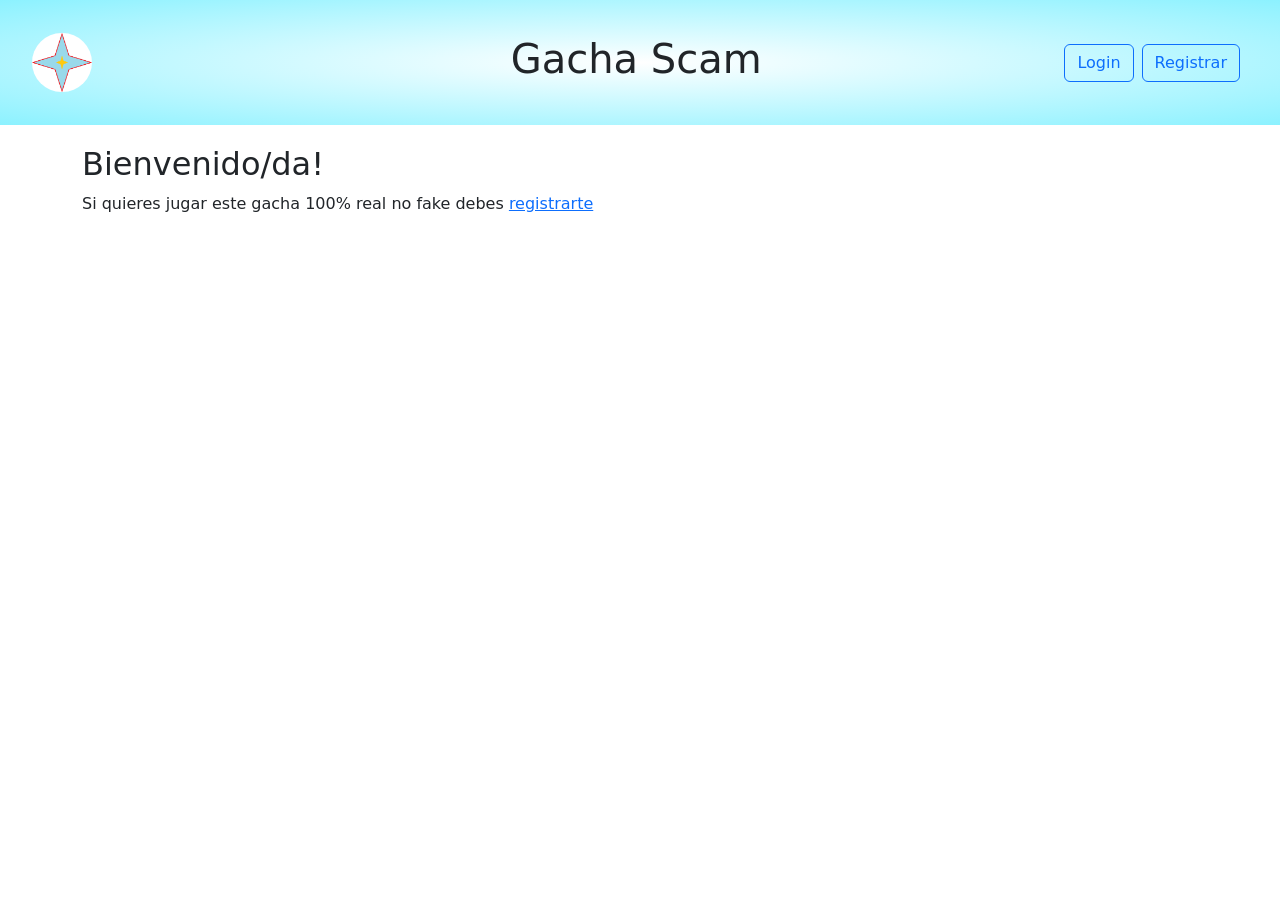
<file: index.html>
<!DOCTYPE html>
<html lang="en">

<head>
    <meta charset="UTF-8">

    <meta http-equiv="X-UA-Compatible" content="IE=edge">
    <meta name="viewport" content="width=device-width, initial-scale=1.0">
    <meta name="description" content="Un sitio para ser estafado con un gacha">
    <meta name="keywords" content="gacha, juego, personajes, estafa, scam, not a scam">
    <link rel="shortcut icon" href="#">
    <title>Gacha Scam</title>
    <link href="https://cdn.jsdelivr.net/npm/bootstrap@5.1.3/dist/css/bootstrap.min.css" rel="stylesheet"
        integrity="sha384-1BmE4kWBq78iYhFldvKuhfTAU6auU8tT94WrHftjDbrCEXSU1oBoqyl2QvZ6jIW3" crossorigin="anonymous">
    <link rel="stylesheet" href="./assets/css/style.css">
    <script defer src="./assets/js/script.js"></script>
</head>

<body>
    <header>
        <nav id="loginBar" class="navbar navbar-light loginBar">
            <div class="container-fluid">
                <a class="navbar-brand" href="#">
                    <img src="./assets/img/logoGacha.png" alt="logo" width="60"></a>
                <h1 class="title">Gacha Scam</h1>
                <form class="d-flex">


                    <label id="labelCurrency" class="d-none toggles">Gemas:</label>
                    <p id="pCurrency" class="d-none toggles"></p>  
                    <button id="btnModalLogin" class="btn btn-outline-primary me-2 toggles" type="button"
                        data-bs-toggle="modal" data-bs-target="#modalLogin">Login</button>
                    <button id="btnModalRegis" class="btn btn-outline-primary me-2 toggles" type="button"
                        data-bs-toggle="modal" data-bs-target="#modalRegister">Registrar</button>
                    <button id="btnLogout" class="btn btn-outline-secondary d-none toggles"
                        type="button">Logout</button>

                </form>
            </div>
        </nav>


    </header>

    <main class="container">
        <section id="nolog" class="toggles">
            <h2>Bienvenido/da!</h2>
            <p>Si quieres jugar este gacha 100% real no fake debes <span class="hLink" data-bs-toggle="modal"
                    data-bs-target="#modalRegister">registrarte</span>
            </p>




            <!--Aqui comienza el """pop up""" modal para loguears--> 
            <div class="modal" id="modalLogin" tabindex="-1" aria-labelledby="modalLoginLabel" aria-hidden="true">
                <div class="modal-dialog">
                    <div class="modal-content">
                        <div class="modal-header">
                            <h3 class="modal-title" id="modalLoginLabel">Iniciar sesion</h3>
                            <button type="button" class="btn-close" data-bs-dismiss="modal"
                                aria-label="Cerrar"></button>
                        </div>
                        <div class="modal-body py-2 px-4">
                            <input id="userLogin" class="form-control my-4" type="text"
                                placeholder="Ingresa tu usuario" required>
                            <input id="passLogin" class="form-control my-4" type="password"
                                placeholder="Ingresa tu contraseña" required>
                        </div>
                        <div class="modal-footer d-block">
                            <button class="btn btn-outline-primary" id="btnLogin" type="submit">Ingresar</button>
                        </div>
                    </div>
                </div>
            </div>

            <!--Aqui comienza el """pop up""" modal para registrarse--> 
            <div class="modal" id="modalRegister" tabindex="-1" aria-labelledby="modalRegisterLabel"
                aria-hidden="true">
                <div class="modal-dialog">
                    <div class="modal-content">
                        <div class="modal-header">
                            <h3 class="modal-title" id="modalRegisterLabel">Registrate</h3>
                            <button type="button" class="btn-close" data-bs-dismiss="modal"
                                aria-label="Cerrar"></button>
                        </div>
                        <div class="modal-body py-2 px-4">
                            <input id="userRegis" class="form-control my-4" type="text"
                                placeholder="Ingresa tu usuario a registrar" required>
                            <input id="passRegis" class="form-control my-4" type="password"
                                placeholder="Ingresa tu contraseña a registrar" required>
                        </div>
                        <div class="modal-footer d-block">

                            <button class="btn btn-outline-primary" id="btnRegister" type="submit">Registrar</button>
                        </div>
                    </div>
                </div>
            </div>

            

        </section>

        <section id="logged" class="d-none toggles">
            <h2>Menu de usuario!</h2>
            <p>Haz click en la accion que quieras realizar</p>
            <button id="btnModalGemas" class="btn btn-outline-primary me-2" type="button"
                        data-bs-toggle="modal" data-bs-target="#modalGemas">Recargar Gemas</button>
            <button class="btn btn-outline-primary" id="btnPjBanner" type="submit">Ver los Personajes del Banner</button>            
            <button class="btn btn-outline-primary" id="btnBanPerm" type="submit">Jugar Banner permanente</button>
            <button class="btn btn-outline-primary" id="btnPersonajes" type="submit">Ver mis Personajes</button>
            <div id="userMenu" class="card-group"></div>
            <div id="personajes" class="card-group"></div>

            <!--Aqui comienza el """pop up""" modal para Recargar gemas--> 
            <div class="modal" id="modalGemas" tabindex="-1" aria-labelledby="modalGemasLabel"
                aria-hidden="true">
                <div class="modal-dialog">
                    <div class="modal-content">
                        <div class="modal-header">
                            <h3 class="modal-title" id="modalRegisterLabel">Recargar Gemas</h3>
                            <button type="button" class="btn-close" data-bs-dismiss="modal"
                                aria-label="Cerrar"></button>
                        </div>
                        <div class="modal-body py-2 px-4">
                            <input id="cargaGemas" class="form-control my-4" type="text"
                                placeholder="Ingresa el monto que quieres Recargar" required>
                        </div>
                        <div class="modal-footer d-block">

                            <button class="btn btn-outline-primary" id="btnRecarga" type="submit">Recargar</button>
                        </div>
                    </div>
                </div>
            </div>

        </section>
    </main>



    <script src="https://cdn.jsdelivr.net/npm/bootstrap@5.1.3/dist/js/bootstrap.bundle.min.js"
        integrity="sha384-ka7Sk0Gln4gmtz2MlQnikT1wXgYsOg+OMhuP+IlRH9sENBO0LRn5q+8nbTov4+1p" crossorigin="anonymous">
        </script>

</body>

</html>
</file>
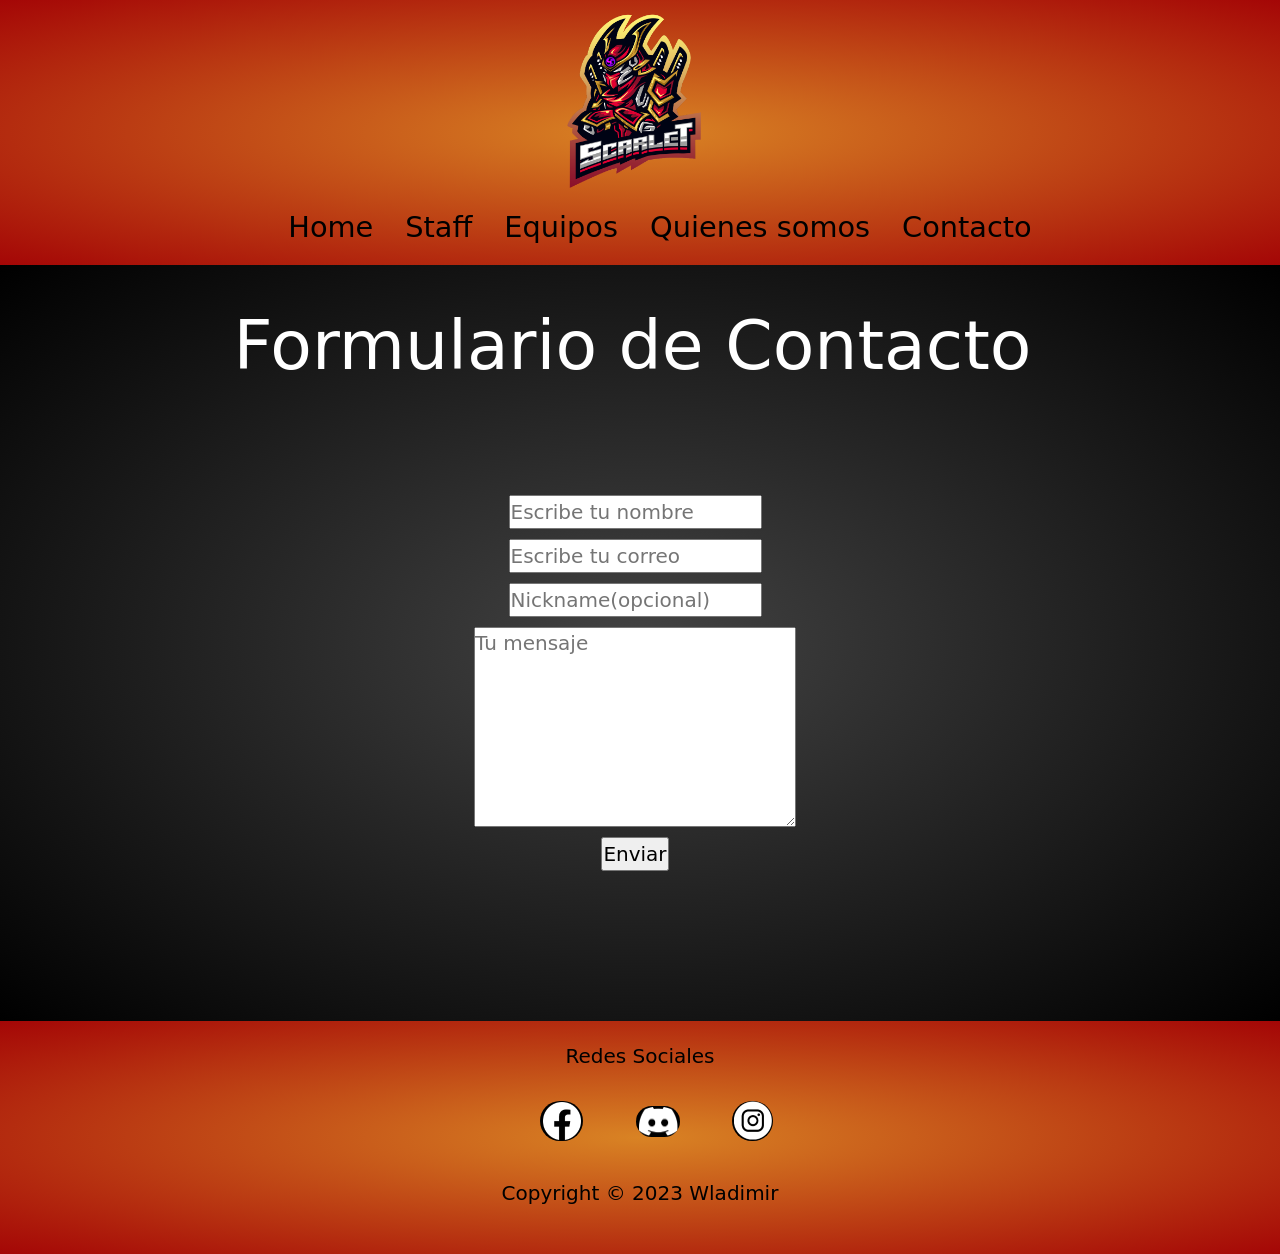
<file: assets/pages/contacto.html>
<!DOCTYPE html>
<html lang="en">
    <head>
        <meta charset="UTF-8">
        <meta http-equiv="X-UA-Compatible" content="IE=edge">
        <meta name="viewport" content="width=device-width, initial-scale=1.0">
        <meta name="description" content="PROYECTO WEB TEAM SCARLET">
        <meta name="keywords" content="HTML, CSS, SCSS, SCARLET, TEAM SCARLET, GAMING, ESPORT, CHILE">
        <title>Team Scarlet - Contacto</title>
        <link rel="stylesheet" href="https://cdnjs.cloudflare.com/ajax/libs/animate.css/4.1.1/animate.min.css"/>
        <link rel="stylesheet" href="../css/main.css">
        <link href="https://cdn.jsdelivr.net/npm/bootstrap@5.3.0-alpha1/dist/css/bootstrap.min.css" rel="stylesheet"
        integrity="sha384-GLhlTQ8iRABdZLl6O3oVMWSktQOp6b7In1Zl3/Jr59b6EGGoI1aFkw7cmDA6j6gD" crossorigin="anonymous">
    <script src="https://cdn.jsdelivr.net/npm/bootstrap@5.3.0-alpha1/dist/js/bootstrap.bundle.min.js"
        integrity="sha384-w76AqPfDkMBDXo30jS1Sgez6pr3x5MlQ1ZAGC+nuZB+EYdgRZgiwxhTBTkF7CXvN"
        crossorigin="anonymous"></script>
        <link rel="icon" type= "image/x-icon" href="../img/logo.png">
        
    </head>
    <body>

        <div id="body_container">

            <!--Contenido Cabecera-->
            <div class="header">

                <!--logo con hyperlink-->
                <div class="logo">
                    <a href="../../index.html"><img class="img_logo" src="../img/logo.png" alt="Scarlet"></a>
                </div>
                
                <nav class="navbar navbar-expand-lg">
                    <div class="container-fluid justify-content-center">
                        <button class="navbar-toggler" type="button" data-bs-toggle="collapse" data-bs-target="#navbarNav"
                            aria-controls="navbarNav" aria-expanded="true" aria-label="Toggle navigation">
                            <span class="navbar-toggler-icon"></span>
                        </button>
                        <div class="collapse navbar-collapse" id="navbarNav">
                            <ul class="nav justify-content-center">
                                <li class="nav-item">
                                  <a class="nav-link text-black link-secondary" href="../../index.html">Home</a>
                                </li>
                                <li class="nav-item">
                                  <a class="nav-link text-black link-secondary" href="staff.html">Staff</a>
                                </li>
                                <li class="nav-item">
                                    <a class="nav-link text-black link-secondary" href="equipos.html">Equipos</a>
                                  </li>
                                  <li class="nav-item">
                                    <a class="nav-link text-black link-secondary" href="quienes.html">Quienes somos</a>
                                  </li>
                                  <li class="nav-item">
                                    <a class="nav-link text-black link-secondary" href="contacto.html">Contacto</a>
                                  </li>
                              </ul>
                        </div>
                    </div>
                </nav>
                
            </div>


            <!--Contenido Principal-->
            <div class="main animate__animated animate__fadeIn animate__slower">
                <div class="main_container">

                    <!--Escritos para rellenar-->
                    <div class="main_filler">

                        <!--Formulario de contacto-->
                        <section class="contact_form">

                            <h2>Formulario de Contacto</h2>

                            <form class="form" action="">
                                <input type="text" placeholder="Escribe tu nombre">
                                <input type="text" placeholder="Escribe tu correo">
                                <input type="text" placeholder="Nickname(opcional)">
                                <textarea name="comment" id="" cols="30" rows="10" placeholder="Tu mensaje"></textarea>
                                <input class="form_button" type="submit" value="Enviar">
                            </form>
        
                        </section>
                    </div>
                    
                </div>
            </div>


            <!--Contenido Pie de Pagina-->
            <div class="footer">
                <div class="footer_container">
                    <p>Redes Sociales</p>

                    <!--lista desordenada RRSS-->
                    <ul>
                        <li><a href="#"><img class="rrss" src="../img/socialFacebook.png" alt="Facebook"></a></li>
                        <li><a href="#"><img class="rrss" src="../img/socialDiscord.png" alt="Discord"></a></li>
                        <li><a href="#"><img class="rrss" src="../img/socialInstagram.png" alt="Instagram"></a></li>
                        
                    </ul> 
                </div>

                <p>Copyright © 2023 Wladimir</p>

                
            </div>
            
        </div>

    </body>
</html>
</file>
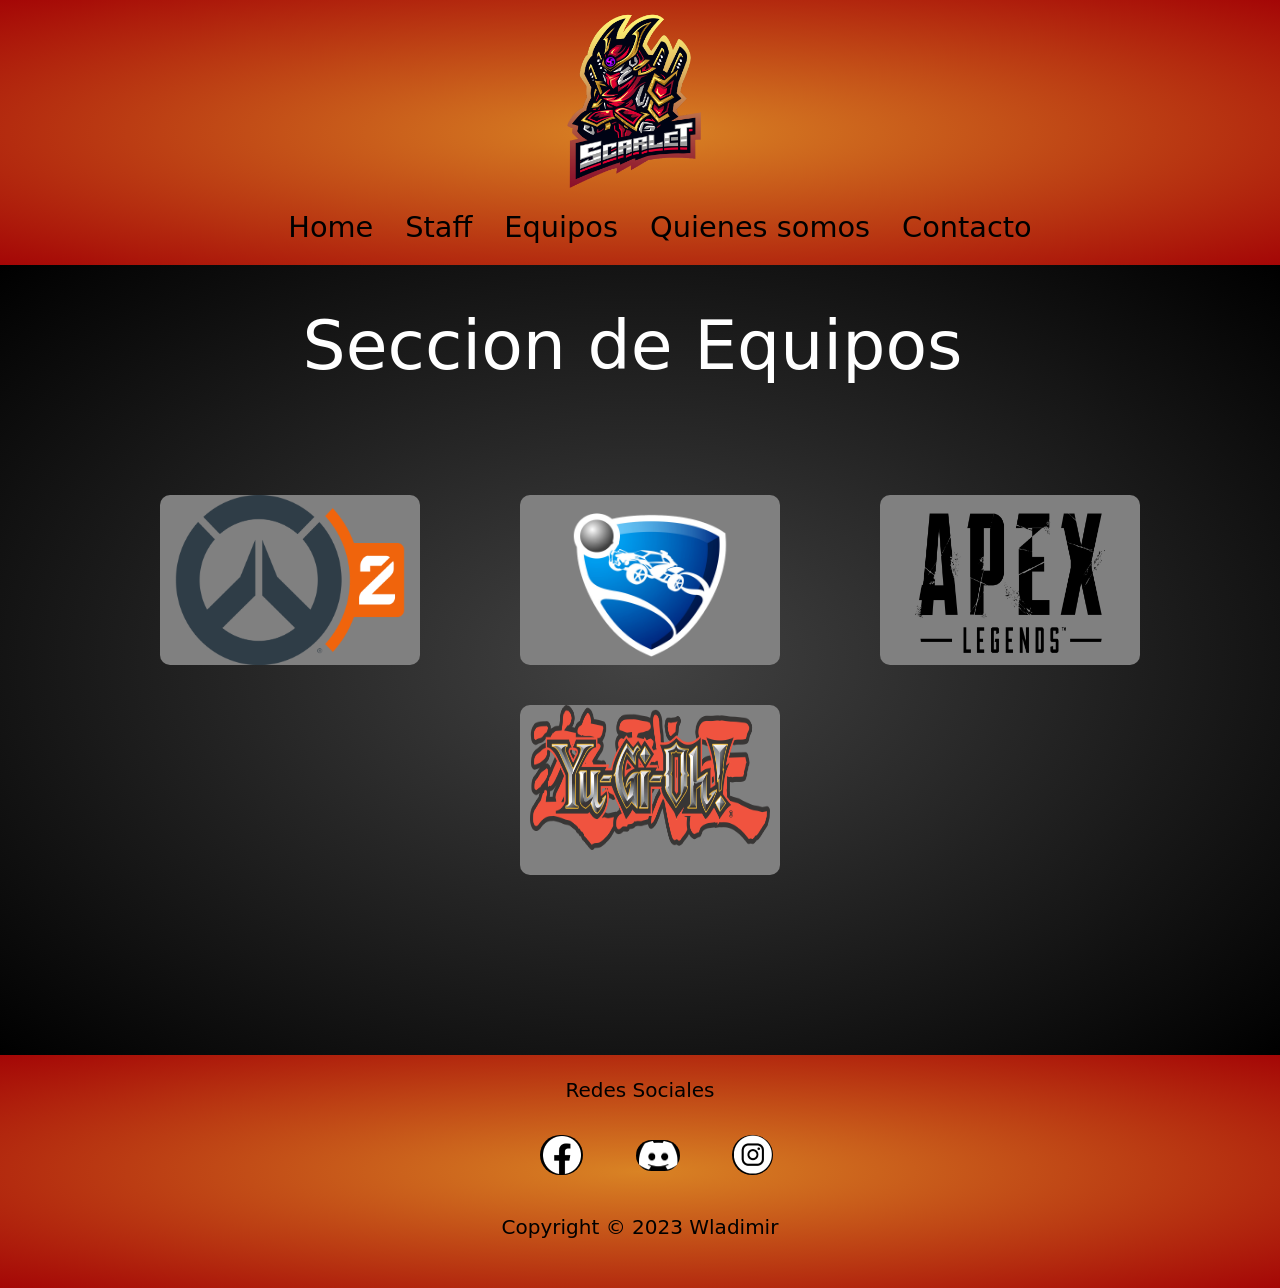
<file: assets/pages/equipos.html>
<!DOCTYPE html>
<html lang="en">
    <head>
        <meta charset="UTF-8">
        <meta http-equiv="X-UA-Compatible" content="IE=edge">
        <meta name="viewport" content="width=device-width, initial-scale=1.0">
        <meta name="description" content="PROYECTO WEB TEAM SCARLET">
        <meta name="keywords" content="HTML, CSS, SCSS, SCARLET, TEAM SCARLET, GAMING, ESPORT, CHILE">
        <title>Team Scarlet - Equipos</title>
        <link rel="stylesheet" href="https://cdnjs.cloudflare.com/ajax/libs/animate.css/4.1.1/animate.min.css"/>
        <link rel="stylesheet" href="../css/main.css">
        <link href="https://cdn.jsdelivr.net/npm/bootstrap@5.3.0-alpha1/dist/css/bootstrap.min.css" rel="stylesheet"
        integrity="sha384-GLhlTQ8iRABdZLl6O3oVMWSktQOp6b7In1Zl3/Jr59b6EGGoI1aFkw7cmDA6j6gD" crossorigin="anonymous">
    <script src="https://cdn.jsdelivr.net/npm/bootstrap@5.3.0-alpha1/dist/js/bootstrap.bundle.min.js"
        integrity="sha384-w76AqPfDkMBDXo30jS1Sgez6pr3x5MlQ1ZAGC+nuZB+EYdgRZgiwxhTBTkF7CXvN"
        crossorigin="anonymous"></script>
        <link rel="icon" type= "image/x-icon" href="../img/logo.png">
    </head>
    <body>

        <div id="body_container">

            <!--Contenido Cabecera-->
            <div class="header">

                <!--logo con hyperlink-->
                <div class="logo">
                    <a href="../../index.html"><img class="img_logo" src="../img/logo.png" alt="Scarlet"></a>
                </div>

                <!--Menu Responsive-->
                <nav class="navbar navbar-expand-lg">
                    <div class="container-fluid justify-content-center">
                        <button class="navbar-toggler" type="button" data-bs-toggle="collapse" data-bs-target="#navbarNav"
                            aria-controls="navbarNav" aria-expanded="true" aria-label="Toggle navigation">
                            <span class="navbar-toggler-icon"></span>
                        </button>
                        <div class="collapse navbar-collapse" id="navbarNav">
                            <ul class="nav justify-content-center">
                                <li class="nav-item">
                                  <a class="nav-link text-black link-secondary" href="../../index.html">Home</a>
                                </li>
                                <li class="nav-item">
                                  <a class="nav-link text-black link-secondary" href="staff.html">Staff</a>
                                </li>
                                <li class="nav-item">
                                    <a class="nav-link text-black link-secondary" href="equipos.html">Equipos</a>
                                  </li>
                                  <li class="nav-item">
                                    <a class="nav-link text-black link-secondary" href="quienes.html">Quienes somos</a>
                                  </li>
                                  <li class="nav-item">
                                    <a class="nav-link text-black link-secondary" href="contacto.html">Contacto</a>
                                  </li>
                              </ul>
                        </div>
                    </div>
                </nav>
                
            </div>


            <!--Contenido Principal-->
            <div class="main">
                <div class="main_container animate__animated animate__fadeIn animate__slower">

                    <!--Escritos para rellenar-->
                    <div class="main_filler">
                        <h2>Seccion de Equipos</h2>
                    </div>
                    
                    <div class="filler_container">

                        <div class="filler_container_item">
                            <img src="../img/logoOw.png" alt="Logo Overwatch 2">
                        </div>
            
                        <div class="filler_container_item">
                            <img src="../img/logoRL.png" alt="Logo Rocket League">
                        </div>
            
                        <div class="filler_container_item">
                            <img src="../img/logoAL.png" alt="Logo Apex Legends">
                        </div>
            
                        <div class="filler_container_item">
                            <img src="../img/logoYGO.png" alt="Logo Yu-Gi-Oh">
                        </div>

                    </div>

                </div>
            </div>

            
            <!--Contenido Pie de Pagina-->
            <div class="footer">
                <div class="footer_container">
                    <p>Redes Sociales</p>

                    <!--lista desordenada RRSS-->
                    <ul>
                        <li><a href="#"><img class="rrss" src="../img/socialFacebook.png" alt="Facebook"></a></li>
                        <li><a href="#"><img class="rrss" src="../img/socialDiscord.png" alt="Discord"></a></li>
                        <li><a href="#"><img class="rrss" src="../img/socialInstagram.png" alt="Instagram"></a></li>
                        
                    </ul> 

                </div>

                <p>Copyright © 2023 Wladimir</p>

                
            </div>

        </div>

    </body>
</html>
</file>
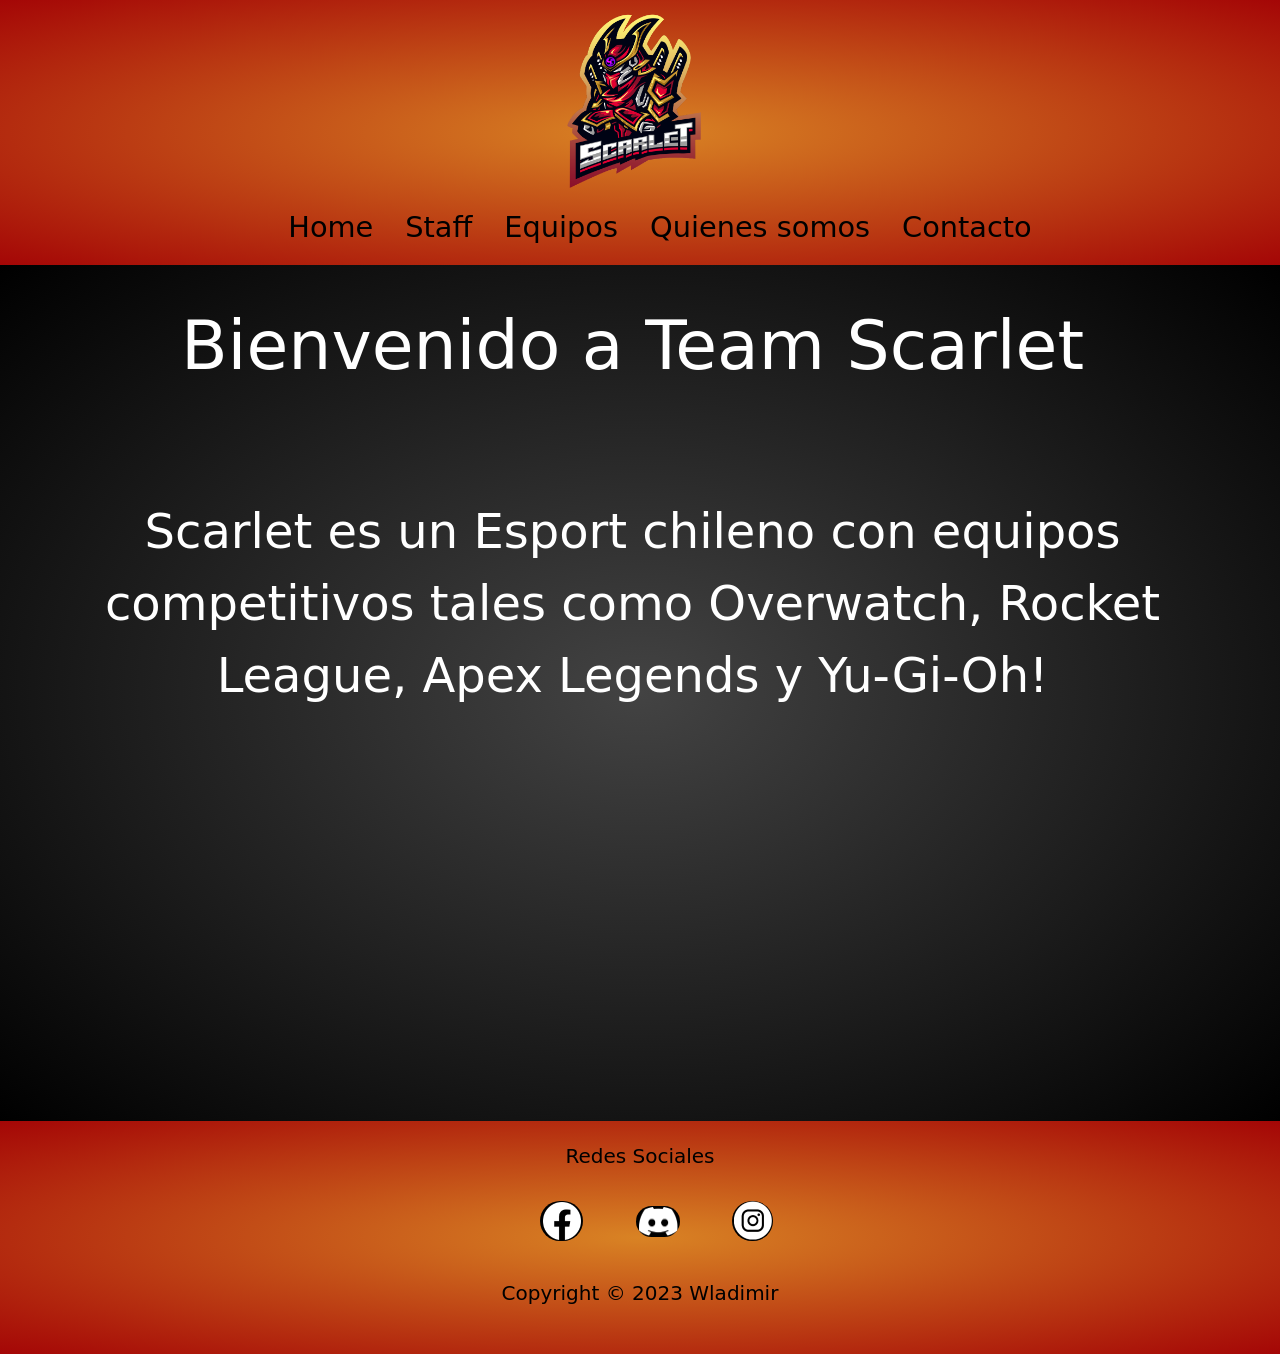
<file: assets/pages/quienes.html>
<!DOCTYPE html>
<html lang="en">
    <head>
        <meta charset="UTF-8">
        <meta http-equiv="X-UA-Compatible" content="IE=edge">
        <meta name="viewport" content="width=device-width, initial-scale=1.0">
        <meta name="description" content="PROYECTO WEB TEAM SCARLET">
        <meta name="keywords" content="HTML, CSS, SCSS, SCARLET, TEAM SCARLET, GAMING, ESPORT, CHILE">
        <title>Team Scarlet - Nosotros</title>
        <link rel="stylesheet" href="https://cdnjs.cloudflare.com/ajax/libs/animate.css/4.1.1/animate.min.css"/>
        <link rel="stylesheet" href="../css/main.css">
        <link href="https://cdn.jsdelivr.net/npm/bootstrap@5.3.0-alpha1/dist/css/bootstrap.min.css" rel="stylesheet"
        integrity="sha384-GLhlTQ8iRABdZLl6O3oVMWSktQOp6b7In1Zl3/Jr59b6EGGoI1aFkw7cmDA6j6gD" crossorigin="anonymous">
    <script src="https://cdn.jsdelivr.net/npm/bootstrap@5.3.0-alpha1/dist/js/bootstrap.bundle.min.js"
        integrity="sha384-w76AqPfDkMBDXo30jS1Sgez6pr3x5MlQ1ZAGC+nuZB+EYdgRZgiwxhTBTkF7CXvN"
        crossorigin="anonymous"></script>
        <link rel="icon" type= "image/x-icon" href="../img/logo.png">
    </head>
    <body>

        <div id="body_container">

            <!--Contenido Cabecera-->
            <div class="header">

                <!--logo con hyperlink-->
                <div class="logo">
                    <a href="../../index.html"><img class="img_logo" src="../img/logo.png" alt="Scarlet"></a>
                </div>

                <!--Menu Responsive-->
                <nav class="navbar navbar-expand-lg">
                    <div class="container-fluid justify-content-center">
                        <button class="navbar-toggler" type="button" data-bs-toggle="collapse" data-bs-target="#navbarNav"
                            aria-controls="navbarNav" aria-expanded="true" aria-label="Toggle navigation">
                            <span class="navbar-toggler-icon"></span>
                        </button>
                        <div class="collapse navbar-collapse" id="navbarNav">
                            <ul class="nav justify-content-center">
                                <li class="nav-item">
                                  <a class="nav-link text-black link-secondary" href="../../index.html">Home</a>
                                </li>
                                <li class="nav-item">
                                  <a class="nav-link text-black link-secondary" href="staff.html">Staff</a>
                                </li>
                                <li class="nav-item">
                                    <a class="nav-link text-black link-secondary" href="equipos.html">Equipos</a>
                                  </li>
                                  <li class="nav-item">
                                    <a class="nav-link text-black link-secondary" href="quienes.html">Quienes somos</a>
                                  </li>
                                  <li class="nav-item">
                                    <a class="nav-link text-black link-secondary" href="contacto.html">Contacto</a>
                                  </li>
                              </ul>
                        </div>
                    </div>
                </nav>

            </div>


            <!--Contenido Principal-->
            <div class="main">
                <div class="main_container animate__animated animate__fadeIn animate__slower">

                    <!--Escritos para rellenar-->
                    <div class="main_filler ">

                        <h2>Bienvenido a Team Scarlet</h2>
                        <p>Scarlet es un Esport chileno con equipos competitivos tales como Overwatch, Rocket League, Apex Legends y Yu-Gi-Oh!</p>

                        <!--buscando info para añadirle y que no quede tanto contenido vacio-->

                    </div>
                    
                </div>

            </div>


            <!--Contenido Pie de Pagina-->
            <div class="footer">

                <div class="footer_container"> 
                    <p>Redes Sociales</p>

                    <!--lista desordenada RRSS-->
                    <ul>
                        <li><a href="#"><img class="rrss" src="../img/socialFacebook.png" alt="Facebook"></a></li>
                        <li><a href="#"><img class="rrss" src="../img/socialDiscord.png" alt="Discord"></a></li>
                        <li><a href="#"><img class="rrss" src="../img/socialInstagram.png" alt="Instagram"></a></li>
                    </ul> 
                </div>

                <p>Copyright © 2023 Wladimir</p>

                
            </div>
            
        </div>

    </body>
</html>
</file>
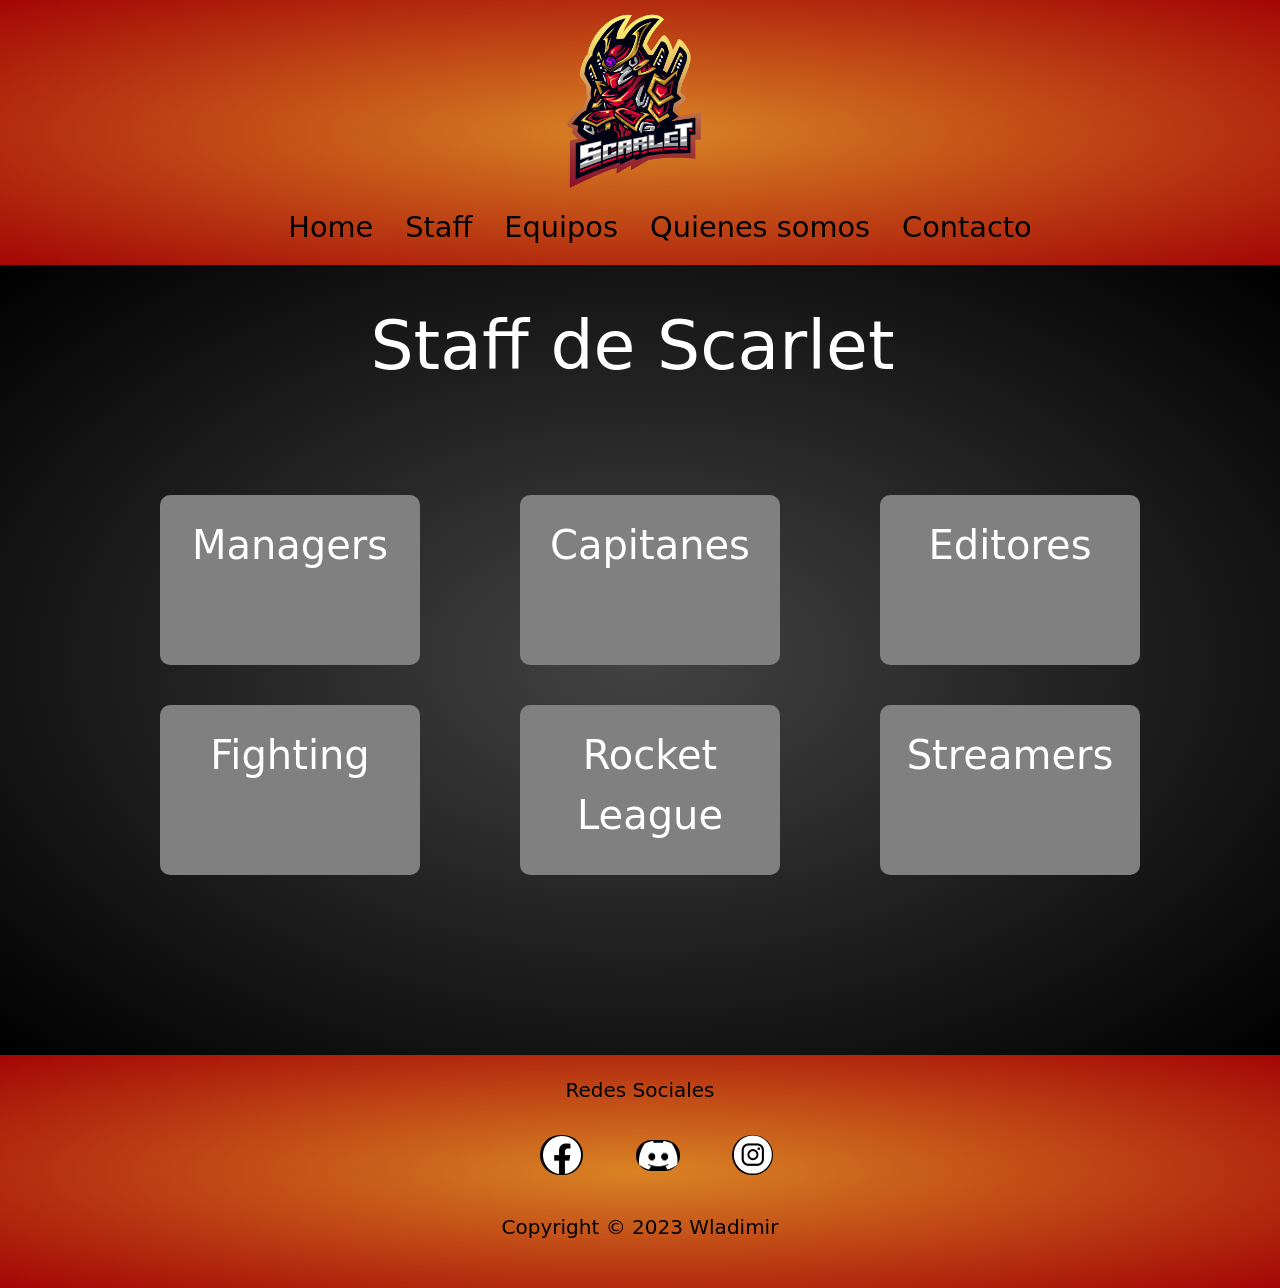
<file: assets/pages/staff.html>
<!DOCTYPE html>
<html lang="en">
    <head>
        <meta charset="UTF-8">
        <meta http-equiv="X-UA-Compatible" content="IE=edge">
        <meta name="viewport" content="width=device-width, initial-scale=1.0">
        <meta name="description" content="PROYECTO WEB TEAM SCARLET">
        <meta name="keywords" content="HTML, CSS, SCSS, SCARLET, TEAM SCARLET, GAMING, ESPORT, CHILE">
        <title>Team Scarlet - Staff</title>
        <link rel="stylesheet" href="https://cdnjs.cloudflare.com/ajax/libs/animate.css/4.1.1/animate.min.css"/>
        <link rel="stylesheet" href="../css/main.css">
        <link href="https://cdn.jsdelivr.net/npm/bootstrap@5.3.0-alpha1/dist/css/bootstrap.min.css" rel="stylesheet"
        integrity="sha384-GLhlTQ8iRABdZLl6O3oVMWSktQOp6b7In1Zl3/Jr59b6EGGoI1aFkw7cmDA6j6gD" crossorigin="anonymous">
    <script src="https://cdn.jsdelivr.net/npm/bootstrap@5.3.0-alpha1/dist/js/bootstrap.bundle.min.js"
        integrity="sha384-w76AqPfDkMBDXo30jS1Sgez6pr3x5MlQ1ZAGC+nuZB+EYdgRZgiwxhTBTkF7CXvN"
        crossorigin="anonymous"></script>
        <link rel="icon" type= "image/x-icon" href="../img/logo.png">
    </head>
    <body>

        <div id="body_container">

            <!--Contenido Cabecera-->
            <div class="header">

                <!--logo con hyperlink-->
                <div class="logo">
                    <a href="../../index.html"><img class="img_logo" src="../img/logo.png" alt="Scarlet"></a>
                </div>

                <!--Menu Responsive-->
                <nav class="navbar navbar-expand-lg">
                    <div class="container-fluid justify-content-center">
                        <button class="navbar-toggler" type="button" data-bs-toggle="collapse" data-bs-target="#navbarNav"
                            aria-controls="navbarNav" aria-expanded="true" aria-label="Toggle navigation">
                            <span class="navbar-toggler-icon"></span>
                        </button>
                        <div class="collapse navbar-collapse" id="navbarNav">
                            <ul class="nav justify-content-center">
                                <li class="nav-item">
                                  <a class="nav-link text-black link-secondary" href="../../index.html">Home</a>
                                </li>
                                <li class="nav-item">
                                  <a class="nav-link text-black link-secondary" href="staff.html">Staff</a>
                                </li>
                                <li class="nav-item">
                                    <a class="nav-link text-black link-secondary" href="equipos.html">Equipos</a>
                                  </li>
                                  <li class="nav-item">
                                    <a class="nav-link text-black link-secondary" href="quienes.html">Quienes somos</a>
                                  </li>
                                  <li class="nav-item">
                                    <a class="nav-link text-black link-secondary" href="contacto.html">Contacto</a>
                                  </li>
                              </ul>
                        </div>
                    </div>
                </nav>
                
            </div>


            <!--Contenido Principal-->
            <div class="main">

                <div class="main_container animate__animated animate__fadeIn animate__slower">

                    <!--Escritos para rellenar-->
                    <div class="main_filler">
                        <h2>Staff de Scarlet</h2>
                    </div>
                    
                    <div class="filler_container">

                        <div class="filler_container_item">
                            <p>Managers</p>
                        </div>
            
                        <div class="filler_container_item">
                            <p>Capitanes</p>
                        </div>
            
                        <div class="filler_container_item">
                            <p>Editores</p>
                        </div>
            
                        <div class="filler_container_item">
                            <p>Fighting</p>
                        </div>

                        <div class="filler_container_item">
                            <p>Rocket League</p>
                        </div>
            
                        <div class="filler_container_item">
                            <p>Streamers</p>
                        </div>

                    </div>

                </div>
            </div>


            <!--Contenido Pie de Pagina-->
            <div class="footer">
                <div class="footer_container">
                    
                    <p>Redes Sociales</p>
                    <!--lista desordenada RRSS-->
                    <ul>
                        <li><a href="#"><img class="rrss" src="../img/socialFacebook.png" alt="Facebook"></a></li>
                        <li><a href="#"><img class="rrss" src="../img/socialDiscord.png" alt="Discord"></a></li>
                        <li><a href="#"><img class="rrss" src="../img/socialInstagram.png" alt="Instagram"></a></li>
                        
                    </ul> 
                </div>

                <p>Copyright © 2023 Wladimir</p>

                
            </div>
            
        </div>

    </body>
</html>
</file>
<file: assets/css/style.css>
*{
    padding: 0;
    margin: 0;
}

header{
    
    background: radial-gradient(white, rgba(0, 225, 255, 0.452));
    padding: 20px;
    margin-bottom: 20px;
    text-align: center;
}
header img{
    border-radius: 150px;
}

header .title{

    padding-left: 100px;
}

header form #labelCurrency{
    padding-right: 10px;
    font-size: 24px;
}

header form #pCurrency{
    padding-right: 40px;
    font-size: 24px;

}

main #logged{
    text-align: center;
}

main .form-check-input {

    text-align: left;
}

.cardGacha img{
    width: 200px;
}

.hLink{
    text-decoration: underline;
    color: #0d6efd;
}
</file>
<file: assets/css/main.css>
* {
  margin: 0;
  padding: 0;
}

#body_container {
  font-size: calc(1em + 1vw);
  background-color: black;
  text-align: center;
  width: 100%;
  height: 110vh;
  display: grid;
  grid-template-columns: 100%;
  grid-template-rows: 1fr 6fr 1fr;
  grid-template-areas: "header" "main" "footer";
}

/*Cabecera*/
.header {
  grid-area: header;
  display: flex;
  flex-direction: column;
  align-items: center;
  padding-top: 10px;
  background: radial-gradient(#D98324, #A40606);
}
.header .img_logo {
  width: 170px;
  height: 140px;
}

/*Fin Cabecera*/
/*Contenido Principal*/
.main {
  grid-area: main;
  background: radial-gradient(#434343, #000000);
  padding-top: 10px;
  padding-left: 65px;
  padding-right: 80px;
  padding-bottom: 150px;
  color: white;
  font-size: 4vw;
}
.main .main_container {
  display: inline-block;
  padding-top: 30px;
}
.main .main_container h2 {
  font-size: 6vw;
  min-width: 20px;
  min-height: 20px;
  padding-bottom: 100px;
  color: white;
}
.main .main_container .main_filler p {
  margin-bottom: 200px;
}
.main .main_container .main_filler .form {
  display: flex;
  flex-direction: column;
  gap: 10px;
  align-items: center;
  padding-left: 5px;
}
.main .main_container .main_filler .form .form_button {
  cursor: pointer;
}
.main .main_container .filler_container {
  display: flex;
  flex-direction: row;
  gap: 40px;
  align-items: center;
  padding-bottom: 30px;
  flex-wrap: wrap;
  padding-left: 35px;
  justify-content: space-evenly;
  -o-object-fit: cover;
     object-fit: cover;
}
.main .main_container .filler_container .filler_container_item {
  -o-object-fit: cover;
     object-fit: cover;
  background-color: grey;
  width: 200px;
  height: 120px;
  border-radius: 10px;
}
.main .main_container .filler_container .filler_container_item p {
  padding-top: 20px;
}
.main .main_container .filler_container img {
  width: 80%;
  height: 105%;
}
.main .main_container .video {
  position: relative;
  overflow: hidden;
  width: 100%;
  padding-top: 56.25%;
}
.main .main_container .video iframe {
  padding-left: 4.8%;
  position: absolute;
  top: 0;
  left: 0;
  bottom: 0;
  right: 0;
  width: 90%;
  height: 70%;
}
.main .main_container table {
  width: 50%;
  margin: 0 auto;
  border-radius: 10px;
  color: white;
}

/*Fin Contenido Principal*/
/*Pie de pagina*/
.footer {
  grid-area: footer;
  background: radial-gradient(#D98324, #A40606);
  position: relative;
  padding-bottom: 20px;
  font-size: 30px;
}

.footer p {
  color: black;
  font-size: 20px;
  padding-top: 20px;
  padding-bottom: 10px;
}

.footer_container {
  position: relative;
}
.footer_container ul {
  list-style: none;
}
.footer_container ul li {
  display: inline-block;
  position: relative;
}
.footer_container img {
  width: 50%;
  border-radius: 150px;
}

/*Fin pie de pagina*/
/*Media Query*/
@media only screen and (min-width: 375px) {
  #body_container .header {
    padding-left: 100px;
  }
  #body_container .header .img_logo {
    margin-right: 100px;
    width: 130px;
    height: 110px;
  }
  #body_container .navbar-toggler {
    position: relative;
    right: 50px;
  }
  #body_container .nav {
    flex-direction: row;
  }
  #body_container .nav .nav-link {
    position: relative;
    right: 50px;
  }
  #body_container .main_container p {
    font-size: 18px;
  }
  #body_container .main_container .main_filler p {
    padding-bottom: 60px;
  }
  #body_container .filler_container_item {
    height: 110px;
  }
  #body_container .filler_container_item:nth-child(1) img {
    height: 110px;
  }
  #body_container .filler_container_item:nth-child(2) img {
    height: 120px;
  }
  #body_container .filler_container_item:nth-child(4) img {
    height: 100px;
    width: 190px;
  }
  #body_container .table {
    padding-top: 80px;
  }
}
@media only screen and (min-width: 768px) {
  #body_container {
    height: 115vh;
  }
  #body_container .header {
    flex-direction: column;
  }
  #body_container .header .img_logo {
    margin-right: 65px;
    width: 170px;
    height: 140px;
  }
  #body_container .header .navbar {
    margin-left: 40px;
  }
  #body_container .header .navbar .nav {
    flex-direction: row;
  }
  #body_container .main_container p {
    font-size: 30px;
  }
  #body_container .main_container h2 {
    font-size: 40px;
  }
  #body_container .main_container .filler_container {
    flex-direction: row;
  }
  #body_container .main_container .filler_container p {
    font-size: 3vw;
  }
  #body_container .main_container .filler_container .filler_container_item {
    height: 110px;
    width: 200px;
  }
  #body_container .main_container .filler_container .filler_container_item:nth-child(1) img {
    height: 105px;
  }
  #body_container .main_container .filler_container .filler_container_item:nth-child(2) img {
    height: 120px;
  }
  #body_container .main_container .filler_container .filler_container_item:nth-child(4) img {
    height: 100px;
    width: 190px;
  }
  #body_container .main_container .form {
    font-size: 20px;
  }
  #body_container .main_container input {
    max-width: 300px;
    max-height: 50px;
  }
  #body_container .main_container textarea {
    max-width: 500px;
    max-height: 200px;
  }
}
@media only screen and (min-width: 1250px) {
  #body_container {
    height: 135vh;
  }
  #body_container .header {
    flex-direction: column;
  }
  #body_container .header .img_logo {
    margin-right: 120px;
    width: 210px;
    height: 180px;
  }
  #body_container .main_container h2 {
    font-size: 68px;
  }
  #body_container .main_container p {
    font-size: 48px;
  }
  #body_container .main_container .filler_container {
    flex-direction: row;
  }
  #body_container .main_container .filler_container p {
    font-size: 40px;
  }
  #body_container .main_container .filler_container .filler_container_item {
    height: 170px;
    width: 260px;
  }
  #body_container .main_container .filler_container .filler_container_item:nth-child(1) img {
    height: 170px;
    width: 230px;
  }
  #body_container .main_container .filler_container .filler_container_item:nth-child(2) img {
    height: 180px;
  }
  #body_container .main_container .filler_container .filler_container_item:nth-child(4) img {
    height: 145px;
    width: 240px;
  }
  #body_container .main_container th {
    font-size: 42px;
  }
  #body_container .main_container td {
    font-size: 32px;
  }
  #body_container .main_container .form {
    font-size: 20px;
  }
  #body_container .main_container input {
    max-width: 700px;
    max-height: 100px;
  }
  #body_container .main_container textarea {
    max-width: 800px;
    max-height: 200px;
  }
}
/*Fin Media Query*//*# sourceMappingURL=main.css.map */
</file>
